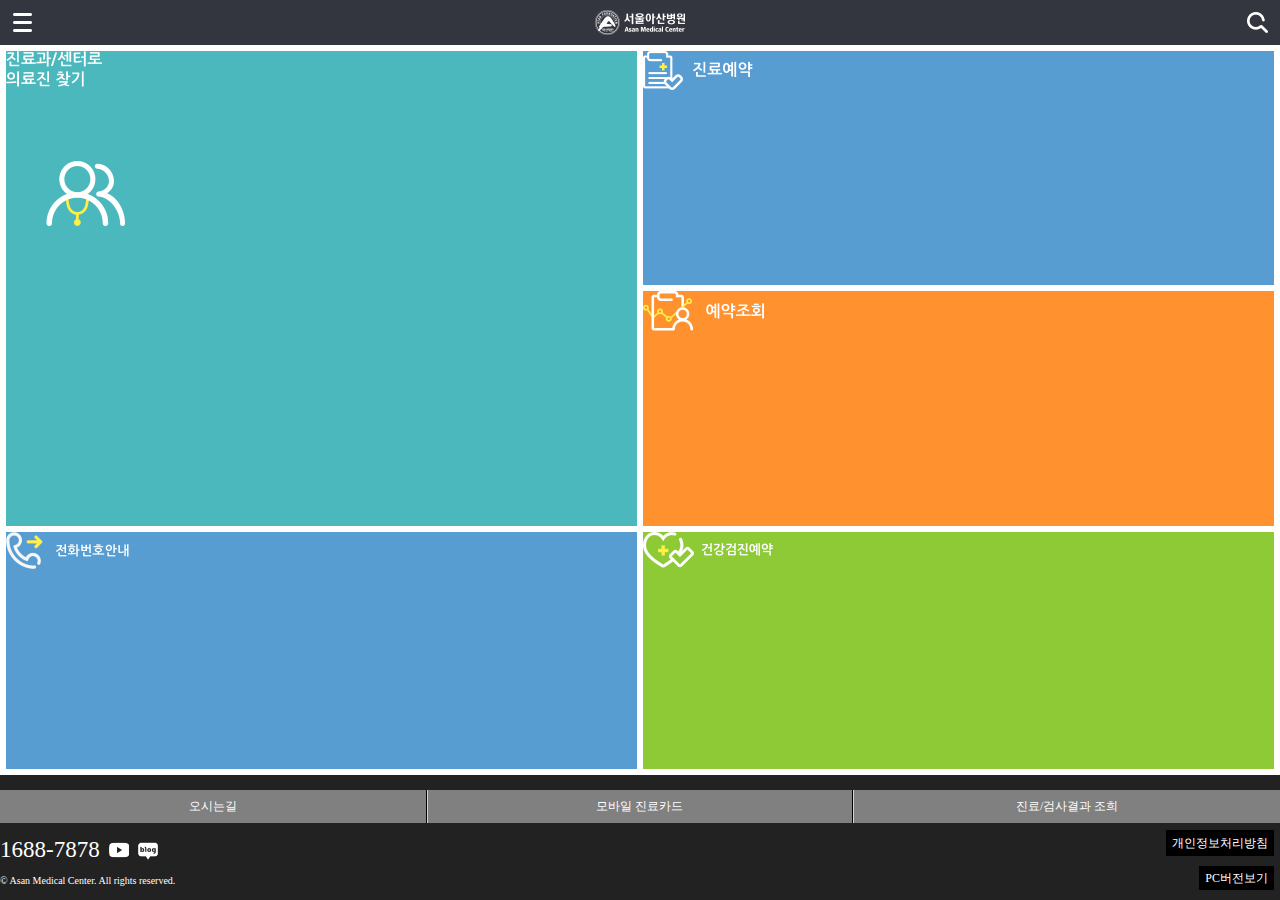
<file: index.html>
<!DOCTYPE html>
<html lang="ko">

<head>
  <meta charset="UTF-8">
  <meta name="viewport" content="width=device-width, initial-scale=1.0">
  <title>Asan-mobile</title>
  <link rel="stylesheet" href="css/reset.css">
  <link rel="stylesheet" href="css/main.css">
  <script defer src="script/main.js"></script>
</head>

<body>
  <div class="body_scroll">
    <div id="wrap">
      <div class="cover"></div>
      <header>
        <div class="lnb_btn">
          <a href="#">
            <img src="img/bg_header_lnb.png" alt="메뉴열기 버튼">
          </a>
        </div>
        <h1 class="logo">
          <a href="index.html">
            <img src="img/img_header_logo.png" alt="서울아산병원">
          </a>
        </h1>
        <div class="search_btn">
          <a href="#">
            <img src="img/img_topSerch.png" alt="찾기 버튼">
          </a>
        </div>
      </header>

      <div id="con_wrap" class="idx_main">
        <div id="con_up">
          <section class="s1-1">
            <a href="staff.html">
              <img src="img/img_main01.png" alt="진료과/센터로 의료진 찾기">
            </a>
          </section>
          <div class="con_up_right">
            <section class="s1-2">
              <a href="#">
                <img src="img/img_main02.png" alt="진료예약">
              </a>
            </section>
            <section class="s1-3">
              <a href="#">
                <img src="img/img_main03.png" alt="예약조회">
              </a>
            </section>
          </div>
        </div>
        <div id="con_down">
          <section class="s2-1">
            <a href="#">
              <img src="img/img_main04.png" alt="전화번호안내">
            </a>
          </section>
          <section class="s2-2">
            <a href="#">
              <img src="img/img_main05.png" alt="건강검진예약">
            </a>
          </section>
        </div>
      </div>

      <footer>
        <ul class="quickmenu">
          <li><a href="#">오시는길</a></li>
          <li><a href="#">모바일 진료카드</a></li>
          <li><a href="#">진료/검사결과 조희</a></li>
        </ul>
        <div class="telSns">
          <a href="#" class="tel">1688-7878</a>
          <a href="#"><img src="img/img_youtube.png" alt="유투브"></a>
          <a href="#"><img src="img/img_naverblog.png" alt="블로그"></a>
        </div>
        <div class="pc">
          <a href="#">개인정보처리방침</a><br><br>
          <a href="#" class="pcbtn">PC버전보기</a>
        </div>
        <address>
          © Asan Medical Center. All rights reserved.
        </address>
      </footer>
    </div>
    <div id="lnb">
      <div class="lnb_login">
        <p>로그인을 하시면 더 많은 정보를<br>확인 하실 수 있습니다.-수정했어요!</p>
        <a href="#"><img src="img/btn_login.png" alt="로그인"></a>
      </div>
      <ul class="lnb_list">
        <li>
          <a href="#"><img src="img/img_lnbtab01_off.png" alt="의료진"></a>
        </li>
        <li>
          <a href="#"><img src="img/img_lnbtab02_off.png" alt="진료예약"></a>
        </li>
        <li>
          <a href="#"><img src="img/img_lnbtab03_off.png" alt="예약조회"></a>
        </li>
        <li>
          <a href="#"><img src="img/img_lnbtab04_off.png" alt="병원안내"></a>
        </li>
        <li>
          <a href="#"><img src="img/img_lnbtab05_off.png" alt="건강정보"></a>
        </li>
      </ul>
      <div class="lnb_res">
        <a href="#"><img src="img/btn_reserve.png" alt=""></a>
      </div>
    </div>
  </div>



</body>

</html>
</file>
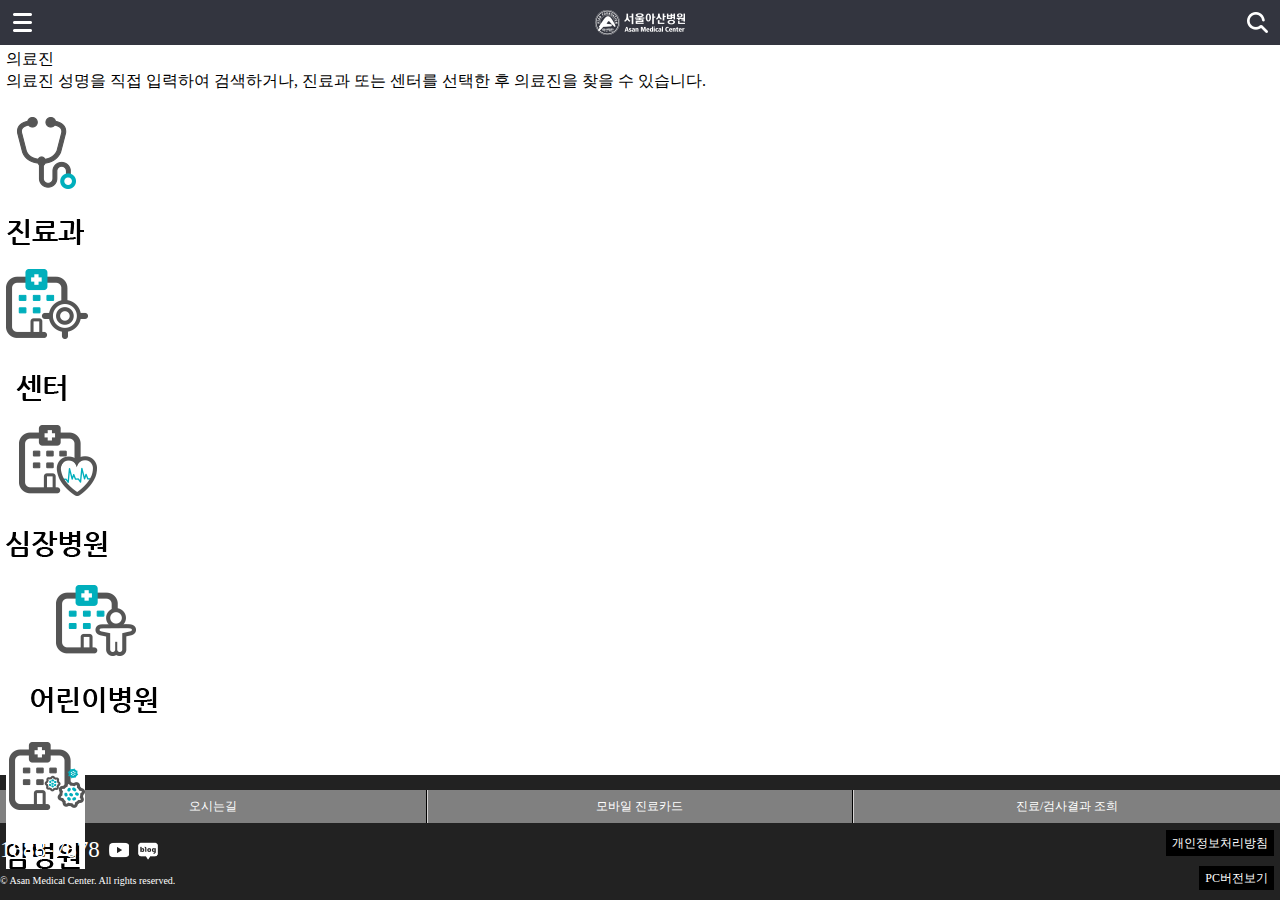
<file: staff.html>
<!DOCTYPE html>
<html lang="ko">

<head>
    <meta charset="UTF-8">
    <meta name="viewport" content="width=device-width, initial-scale=1.0">
    <title>Asan-mobile</title>
    <link rel="stylesheet" href="css/reset.css">
    <link rel="stylesheet" href="css/main.css">
    <script defer src="script/main.js"></script>
</head>

<body>
    <div class="body_scroll">
        <div id="wrap">
            <div class="cover"></div>
            <header>
                <div class="lnb_btn">
                    <a href="#">
                        <img src="img/bg_header_lnb.png" alt="메뉴열기 버튼">
                    </a>
                </div>
                <h1 class="logo">
                    <a href="index.html">
                        <img src="img/img_header_logo.png" alt="서울아산병원">
                    </a>
                </h1>
                <div class="search_btn">
                    <a href="#">
                        <img src="img/img_topSerch.png" alt="찾기 버튼">
                    </a>
                </div>
            </header>

            <div id="con_wrap" class="sub staff">
                <section class="subHeader">
                    의료진
                </section>
                <section class="subContent">
                    <p class="info">
                        의료진 성명을 직접 입력하여 검색하거나, 진료과 또는 센터를 선택한 후 의료진을 찾을 수 있습니다.
                    </p>
                    <ul class="boxList">
                        <li><a href="#"><img src="img/staff/img_step01.png" alt=""></a></li>
                        <li><a href="#"><img src="img/staff/img_step02.png" alt=""></a></li>
                        <li><a href="#"><img src="img/staff/img_step03.png" alt=""></a></li>
                        <li><a href="#"><img src="img/staff/img_step04.png" alt=""></a></li>
                        <li><a href="#"><img src="img/staff/img_step05.png" alt=""></a></li>
                    </ul>
                </section>
            </div>

            <footer>
                <ul class="quickmenu">
                    <li><a href="#">오시는길</a></li>
                    <li><a href="#">모바일 진료카드</a></li>
                    <li><a href="#">진료/검사결과 조희</a></li>
                </ul>
                <div class="telSns">
                    <a href="#" class="tel">1688-7878</a>
                    <a href="#"><img src="img/img_youtube.png" alt="유투브"></a>
                    <a href="#"><img src="img/img_naverblog.png" alt="블로그"></a>
                </div>
                <div class="pc">
                    <a href="#">개인정보처리방침</a><br><br>
                    <a href="#" class="pcbtn">PC버전보기</a>
                </div>
                <address>
                    © Asan Medical Center. All rights reserved.
                </address>
            </footer>
        </div>
        <div id="lnb">
            <div class="lnb_login">
                <p>로그인을 하시면 더 많은 정보를<br>확인 하실 수 있습니다.-수정했어요!</p>
                <a href="#"><img src="img/btn_login.png" alt="로그인"></a>
            </div>
            <ul class="lnb_list">
                <li>
                    <a href="#"><img src="img/img_lnbtab01_off.png" alt="의료진"></a>
                </li>
                <li>
                    <a href="#"><img src="img/img_lnbtab02_off.png" alt="진료예약"></a>
                </li>
                <li>
                    <a href="#"><img src="img/img_lnbtab03_off.png" alt="예약조회"></a>
                </li>
                <li>
                    <a href="#"><img src="img/img_lnbtab04_off.png" alt="병원안내"></a>
                </li>
                <li>
                    <a href="#"><img src="img/img_lnbtab05_off.png" alt="건강정보"></a>
                </li>
            </ul>
            <div class="lnb_res">
                <a href="#"><img src="img/btn_reserve.png" alt=""></a>
            </div>
        </div>
    </div>



</body>

</html>
</file>
<file: css/main.css>
@charset "UTF-8";

/* Layout */
body {
    width: 100%;
    min-width: 360px;
    position: relative;
}

.body_scroll {
    overflow: hidden;
}

#wrap {
    position: relative;
    left: 0;
    width: 100%;
    height: 100%;
    transition: 0.5s ease-out;
}


header {
    height: 45px;
    background-color: #33353F;
}

#con_wrap {
    height: calc(100vh - 170px);
    display: flex;
    flex-direction: column;
    gap: 6px
}

#con_up {
    flex: 2;
    display: flex;
    gap: 6px;
}

.s1-1 {
    flex: 1;
}

.con_up_right {
    flex: 1;
    display: flex;
    flex-direction: column;
    gap: 6px;
}

.s1-2 {
    flex: 1;
}

.s1-3 {
    flex: 1;
}

#con_down {
    flex: 1;
    display: flex;
    gap: 6px;
}

.s2-1 {
    flex: 1;
}

.s2-2 {
    flex: 1;
}

footer {
    background-color: #222;
    height: 125px;
}


/* header */
header {
    padding: 0 45px;
    width: 100%;
}

header img {
    height: 45px;
}

.lnb_btn {
    float: left;
    position: relative;
    left: -45px;
    z-index: 90
}

.logo {
    float: left;
    width: 100%;
    text-align: center;
    margin: 0 -45px;
}

.search_btn {
    float: right;
    position: relative;
    left: 45px
}

/* main */
#con_wrap {
    padding: 6px;
}

.s1-1 {
    background: #4AB8BC;
}

.s1-1 img {
    width: 120px;
}

.s1-2 {
    background: #589DD2;
}

.s1-2 img {
    width: 110px;
}

.s1-3 {
    background: #FF912F;
}

.s1-3 img {
    width: 121px;
}

.s2-1 {
    background: #589DD2;
}

.s2-1 img {
    width: 124px;
}

.s2-2 {
    background: #8DCA35;
}

.s2-2 img {
    width: 131px;
}

.indexMain section {
    display: table;
}

.indexMain section>a {
    display: table-cell;
    text-align: center;
    vertical-align: middle;
}

/* ---------footer---------*/

footer {
    padding-top: 15px;
}

.quickmenu {
    display: table;
    width: 100%;
}

.quickmenu li {
    display: table-cell;
    width: 33.33%;
    background: gray;
    border-left: 1px solid #d6d4d4;
    border-right: 1px solid #000;
}

.quickmenu li:first-child {
    border-left: 0;
}

.quickmenu li:last-child {
    border-right: 0;
}

.quickmenu li a {
    display: block;
    line-height: 33px;
    text-align: center;
    color: #fff;
    font-size: 12px;
}

.telSns {
    margin: 15px 0;
    color: #fff;

}

.telSns img {
    margin-left: 5px;
    width: 20px;
}

.tel {
    font-size: 23px;
    font-weight: 500;
}

.pc {
    position: absolute;
    right: 6px;
    bottom: 10px;

}

.pc a {
    border: 1px solid black;
    background: #000;
    padding: 5px;
    color: #fff;
    font-size: 12px;
}

.pcbtn {
    float: right;
}

address {
    color: #fff;
    font-size: 10px;
}

/* 좌측 슬라이버 메뉴 lnb */
#lnb {
    position: fixed;
    top: 0;
    left: -274px;
    width: 274px;
    height: 100%;
    background: #F1F1F1;
    z-index: 100;
    transition: 0.5s ease-out;
}

.lnb_login {
    background: #111;
    text-align: center;
    padding: 35px 0;
}

.lnb_login p {
    color: #fff;
    text-align: left;
    margin: 0 0 20px 20px;
    font-size: 14px;
    line-height: 1.4;
}

.lnb_login img {
    width: 232px;
}

.lnb_list {
    border-bottom: 1px solid #ddd;
}

.lnb_list img {
    width: 274px;
}

.lnb_res {
    margin-top: 40px;
    text-align: center;
}

.lnb_res img {
    width: 235px;
}


.cover {
    opacity: 0;
    visibility: hidden;
    position: fixed;
    top: 0;
    left: 0;
    width: 100%;
    height: 100%;
    background: rgba(0, 0, 0, 0.7);
    z-index: 50;
    transition: 0.5s ease-out;
}

/* 슬라이더 메뉴가 튀어나온 상태 */
#wrap.on {
    left: 274px;
}

#wrap.on+#lnb {
    left: 0;
}

#wrap.on .cover {
    opacity: 1;
    visibility: visible;
}
</file>
